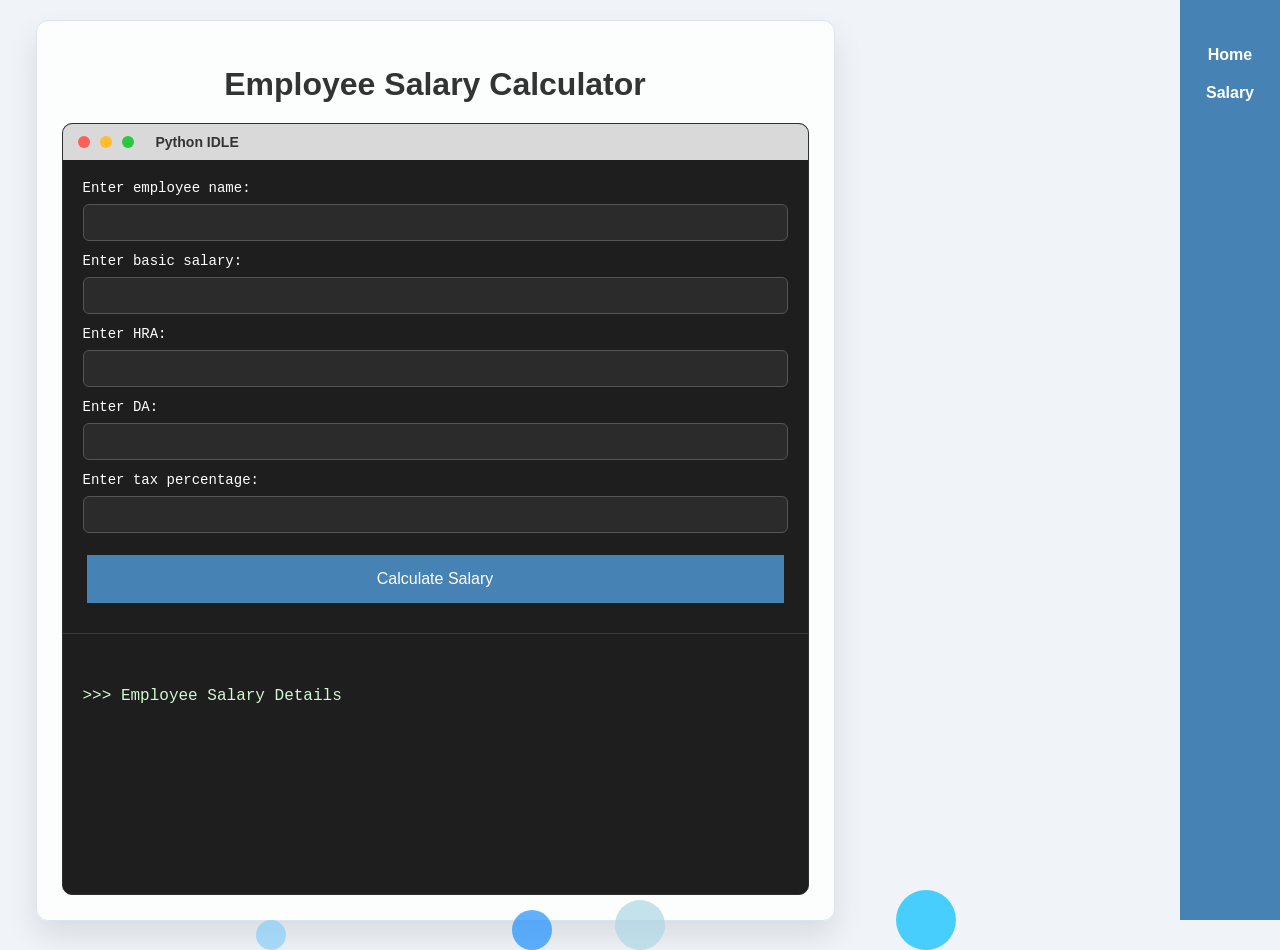
<file: employee_salary.html>
<!DOCTYPE html>
<html lang="en">
<head>
    <meta charset="UTF-8">
    <meta name="viewport" content="width=device-width, initial-scale=1.0">
    <title>Employee Salary Calculator</title>
    <link rel="stylesheet" href="styles.css">
</head>
<body>
    <div class="bubble"></div>
    <div class="bubble"></div>
    <div class="bubble"></div>
    <div class="bubble"></div>

    <div class="content program-page">
        <div class="program-card">
            <h1>Employee Salary Calculator</h1>
            <div class="program-shell">
                <div class="shell-header">
                    <span class="dot red"></span>
                    <span class="dot yellow"></span>
                    <span class="dot green"></span>
                    <span class="title-text">Python IDLE</span>
                </div>

                <form id="salary-form" class="program-form">
                    <label>Enter employee name:
                        <input type="text" id="employeeName" required>
                    </label>
                    <label>Enter basic salary:
                        <input type="number" id="basicSalary" step="0.01" min="0" required>
                    </label>
                    <label>Enter HRA:
                        <input type="number" id="hra" step="0.01" min="0" required>
                    </label>
                    <label>Enter DA:
                        <input type="number" id="da" step="0.01" min="0" required>
                    </label>
                    <label>Enter tax percentage:
                        <input type="number" id="taxPercent" step="0.01" min="0" max="100" required>
                    </label>
                    <button type="submit" class="animated-button">Calculate Salary</button>
                </form>

                <div id="salaryOutput" class="output-box" aria-live="polite">
                    >>> Employee Salary Details
                </div>
            </div>
        </div>
    </div>

    <nav class="vertical-nav">
        <ul>
            <li><a href="index.html">Home</a></li>
            <li><a href="employee_salary.html">Salary</a></li>
        </ul>
    </nav>

    <script src="script.js"></script>
</body>
</html>
</file>
<file: styles.css>
body {
    font-family: Arial, sans-serif;
    margin: 0;
    padding: 0;
    background-color: #f0f4f8;
    overflow: hidden;
}

@keyframes rise {
    0% {
        transform: translateY(100vh);
        opacity: 1;
    }
    100% {
        transform: translateY(-10vh);
        opacity: 1;
    }
}

.bubble {
    position: absolute;
    bottom: -50px;
    left: calc(50% - 25px);
    width: 50px;
    height: 50px;
    background-color: rgba(173, 216, 230, 0.7);
    border-radius: 50%;
    animation: rise 8s infinite;
    pointer-events: none;
}

.bubble:nth-child(2) {
    left: 20%;
    width: 30px;
    height: 30px;
    background-color: rgba(135, 206, 250, 0.7);
    animation-duration: 6s;
}

.bubble:nth-child(3) {
    left: 70%;
    width: 60px;
    height: 60px;
    background-color: rgba(0, 191, 255, 0.7);
    animation-duration: 10s;
}

.bubble:nth-child(4) {
    left: 40%;
    width: 40px;
    height: 40px;
    background-color: rgba(30, 144, 255, 0.7);
    animation-duration: 12s;
}

.content {
    display: flex;
    flex-direction: column;
    align-items: center;
    justify-content: center;
    height: 100vh;
    padding: 20px;
    margin-right: 300px;
}

h1 {
    margin: 0;
    padding: 20px;
    color: #333;
    text-align: center;
}

.button-container {
    display: flex;
    gap: 10px;
    position: relative;
}

.animated-button {
    position: relative;
    background-color: #4682b4;
    border: none;
    color: white;
    padding: 15px 32px;
    text-align: center;
    text-decoration: none;
    display: inline-block;
    font-size: 16px;
    margin: 10px 4px;
    cursor: pointer;
    transition: background-color 0.3s ease, transform 0.3s ease;
}

.animated-button:hover {
    background-color: #5a9bd4;
    transform: scale(1.1);
}

.animated-button::before,
.animated-button::after {
    content: "";
    position: absolute;
    top: 50%;
    transform: translateY(-50%);
    width: 0;
    height: 2px;
    background-color: white;
    transition: width 0.3s ease;
}

.animated-button::before {
    left: -10px;
}

.animated-button::after {
    right: -10px;
}

.animated-button:hover::before,
.animated-button:hover::after {
    width: 50px;
}

.vertical-nav {
    position: fixed;
    right: 0;
    top: 0;
    height: 100%;
    width: 100px;
    background-color: #4682b4;
    overflow-x: hidden;
    padding-top: 20px;
}

.vertical-nav ul {
    list-style-type: none;
    padding: 0;
}

.vertical-nav ul li {
    padding: 10px 16px;
    text-align: center;
}

.vertical-nav ul li a {
    display: flex;
    justify-content: center;
    align-items: center;
    color: white;
    text-decoration: none;
    font-weight: bold;
}

.vertical-nav ul li a:hover {
    background-color: #5a9bd4;
}

.section {
    display: none;
    margin-top: 20px;
}

.active-section {
    display: block;
}

.program-page {
    padding-right: 130px;
}

.program-card {
    width: min(750px, 90%);
    background: rgba(255, 255, 255, 0.8);
    border: 1px solid #d9e6f2;
    border-radius: 12px;
    box-shadow: 0 15px 30px rgba(0, 0, 0, 0.1);
    padding: 25px;
}

.program-shell {
    background: #1e1e1e;
    border-radius: 10px;
    overflow: hidden;
    border: 1px solid #2f2f2f;
}

.shell-header {
    background: #d9d9d9;
    padding: 10px 15px;
    display: flex;
    align-items: center;
    gap: 10px;
}

.dot {
    width: 12px;
    height: 12px;
    border-radius: 50%;
    display: inline-block;
}

.dot.red { background: #ff5f57; }
.dot.yellow { background: #ffbd2f; }
.dot.green { background: #28c840; }

.title-text {
    margin-left: 12px;
    font-size: 14px;
    color: #333;
    font-weight: bold;
}

.program-form {
    display: grid;
    gap: 12px;
    padding: 20px;
    background: #1e1e1e;
    color: #ffffff;
    font-family: 'Courier New', monospace;
}

.program-form label {
    display: flex;
    flex-direction: column;
    gap: 8px;
    font-size: 14px;
}

.program-form input {
    background: #2b2b2b;
    color: #fff;
    border: 1px solid #555;
    border-radius: 6px;
    padding: 10px;
    font-family: 'Courier New', monospace;
}

.output-box {
    background: #1e1e1e;
    color: #d4f7d4;
    font-family: 'Courier New', monospace;
    min-height: 220px;
    padding: 20px;
    line-height: 1.8;
    border-top: 1px solid #3a3a3a;
    white-space: pre-line;
}
</file>
